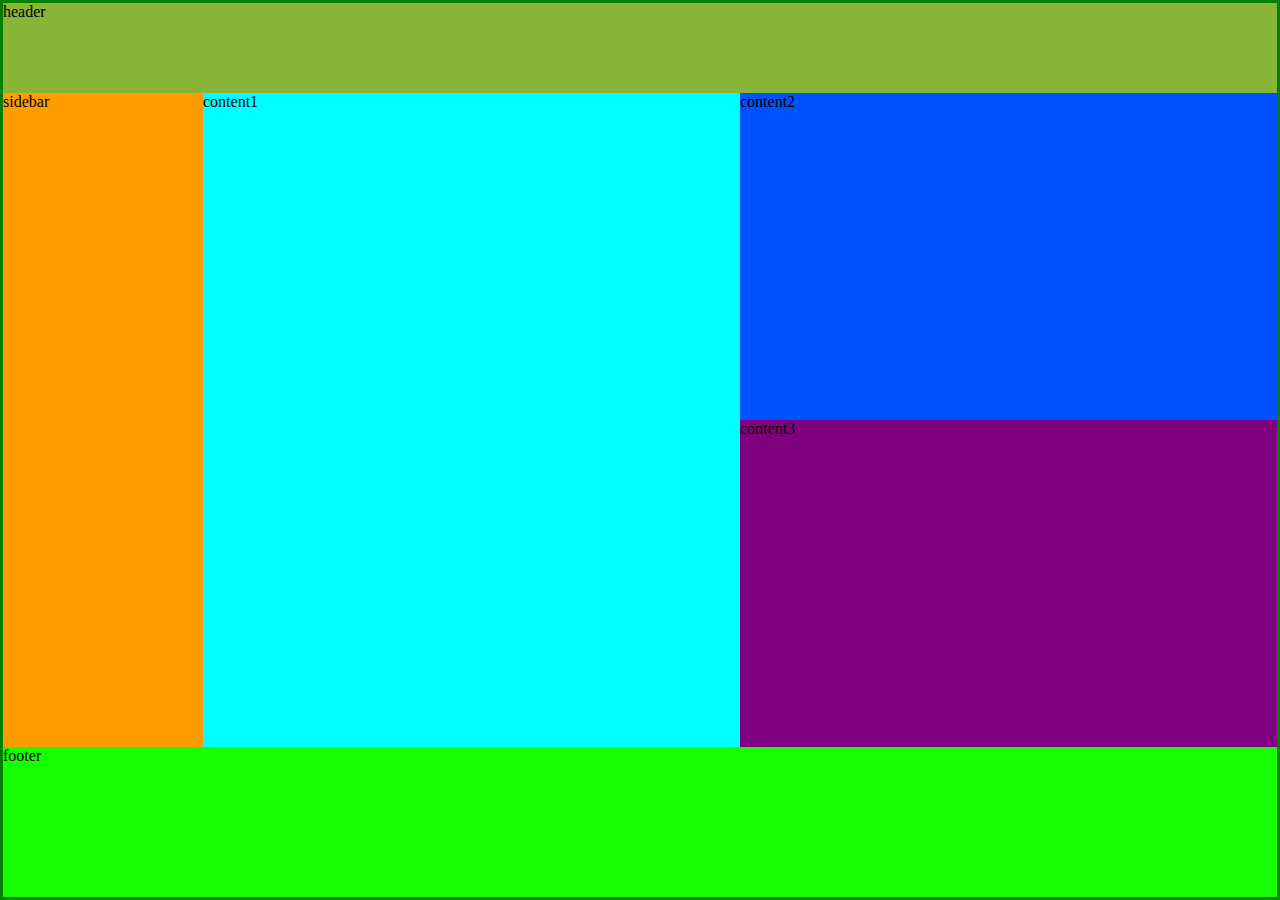
<file: index.html>
<!DOCTYPE html>
<html lang="en">
  <head>
    <meta charset="UTF-8" />
    <meta name="viewport" content="width=device-width, initial-scale=1.0" />
    <title>media query</title>
    <link rel="stylesheet" href="style.css">
  </head>
  <body>
    <div class="grid-contener">
      <div class="header">header</div>
      <div class="sidebar">sidebar</div>
      <div class="content1">content1</div>
      <div class="content2">content2</div>
      <div class="content3">content3</div>
      <div class="footer">footer</div>
    </div>
  </body>
</html>
</file>
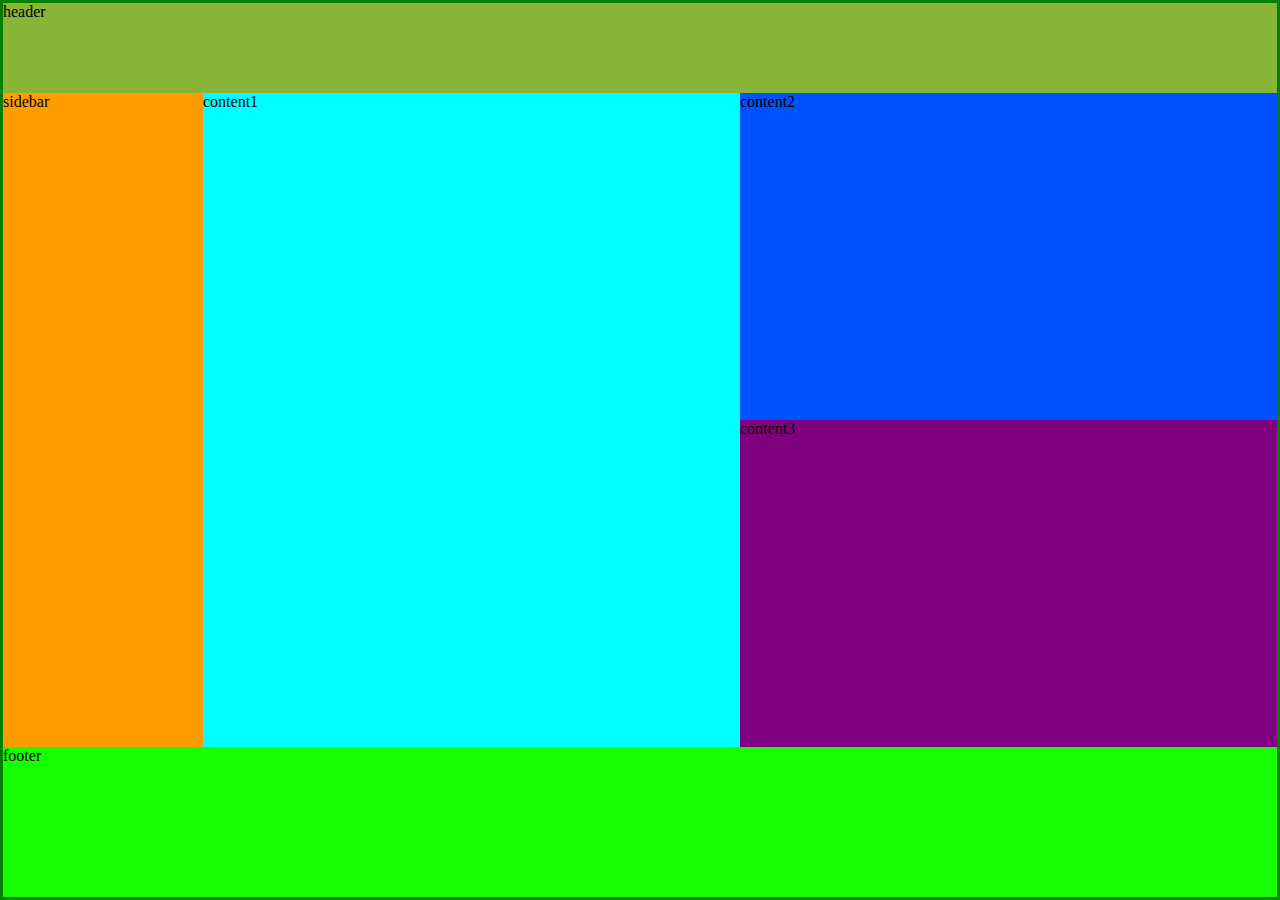
<file: mediaquery.html>
<!DOCTYPE html>
<html lang="en">
  <head>
    <meta charset="UTF-8" />
    <meta name="viewport" content="width=device-width, initial-scale=1.0" />
    <title>media query</title>
    <link rel="stylesheet" href="style.css">
  </head>
  <body>
    <div class="grid-contener">
      <div class="header">header</div>
      <div class="sidebar">sidebar</div>
      <div class="content1">content1</div>
      <div class="content2">content2</div>
      <div class="content3">content3</div>
      <div class="footer">footer</div>
    </div>
  </body>
</html>
</file>
<file: style.css>
* {
  margin: 0;
  padding: 0;
  box-sizing: border-box;
}
.grid-contener {
  display: grid;
  height: 100vh;
  border: 3px solid green;
  grid-template-rows: 90px auto auto 150px;
  grid-template-columns: 200px auto auto;
}
.header {
  background-color: rgb(136, 180, 55);
  grid-column-start: 1;
  grid-column-end: 4;
}
.sidebar {
  background-color: rgb(255, 157, 0);
  grid-row-start: 2;
  grid-row-end: 4;
}
.content1 {
  background-color: aqua;
  grid-row-start: 2;
  grid-row-end: 4;
}

.content2 {
  background-color: rgb(0, 81, 255);
}
.content3 {
  background-color: purple;
}
.footer {
  background-color: rgb(21, 255, 0);
  grid-column-start: 1;
  grid-column-end: 4;
}

/* Media Query CSS start */
@media (max-width: 500px) {
  .grid-contener {
    grid-template-columns: auto;
    grid-template-rows: 90px auto auto auto 150px;
    border-radius: 5px;
    /* display: flex;
        flex-wrap: wrap; */
  }

  .header {
    background-color: blue;
    
    /* width: 100%;  */
  }
  .sidebar {
    display: none;
  }
  .content1 {
    background-color: aqua;
    grid-row-start: 2;
    grid-row-end: 3;
    grid-column-start: 1;
    grid-column-end: 4;
  }
  .content2 {
    background-color: rgb(0, 81, 255);
    grid-row-start: 3;
    grid-row-end: 4;
    grid-column-start: 1;
    grid-column-end: 4;
  }
  .content3 {
    background-color: purple;
    grid-row-start: 4;
    grid-row-end: 5;
    grid-column-start: 1;
    grid-column-end: 4;
  }
  .footer {
    background-color: rgb(21, 255, 0);
    grid-row-start: 5;
    grid-row-end: 6;
    grid-column-start: 1;
    grid-column-end: 4;
  }
}
</file>
